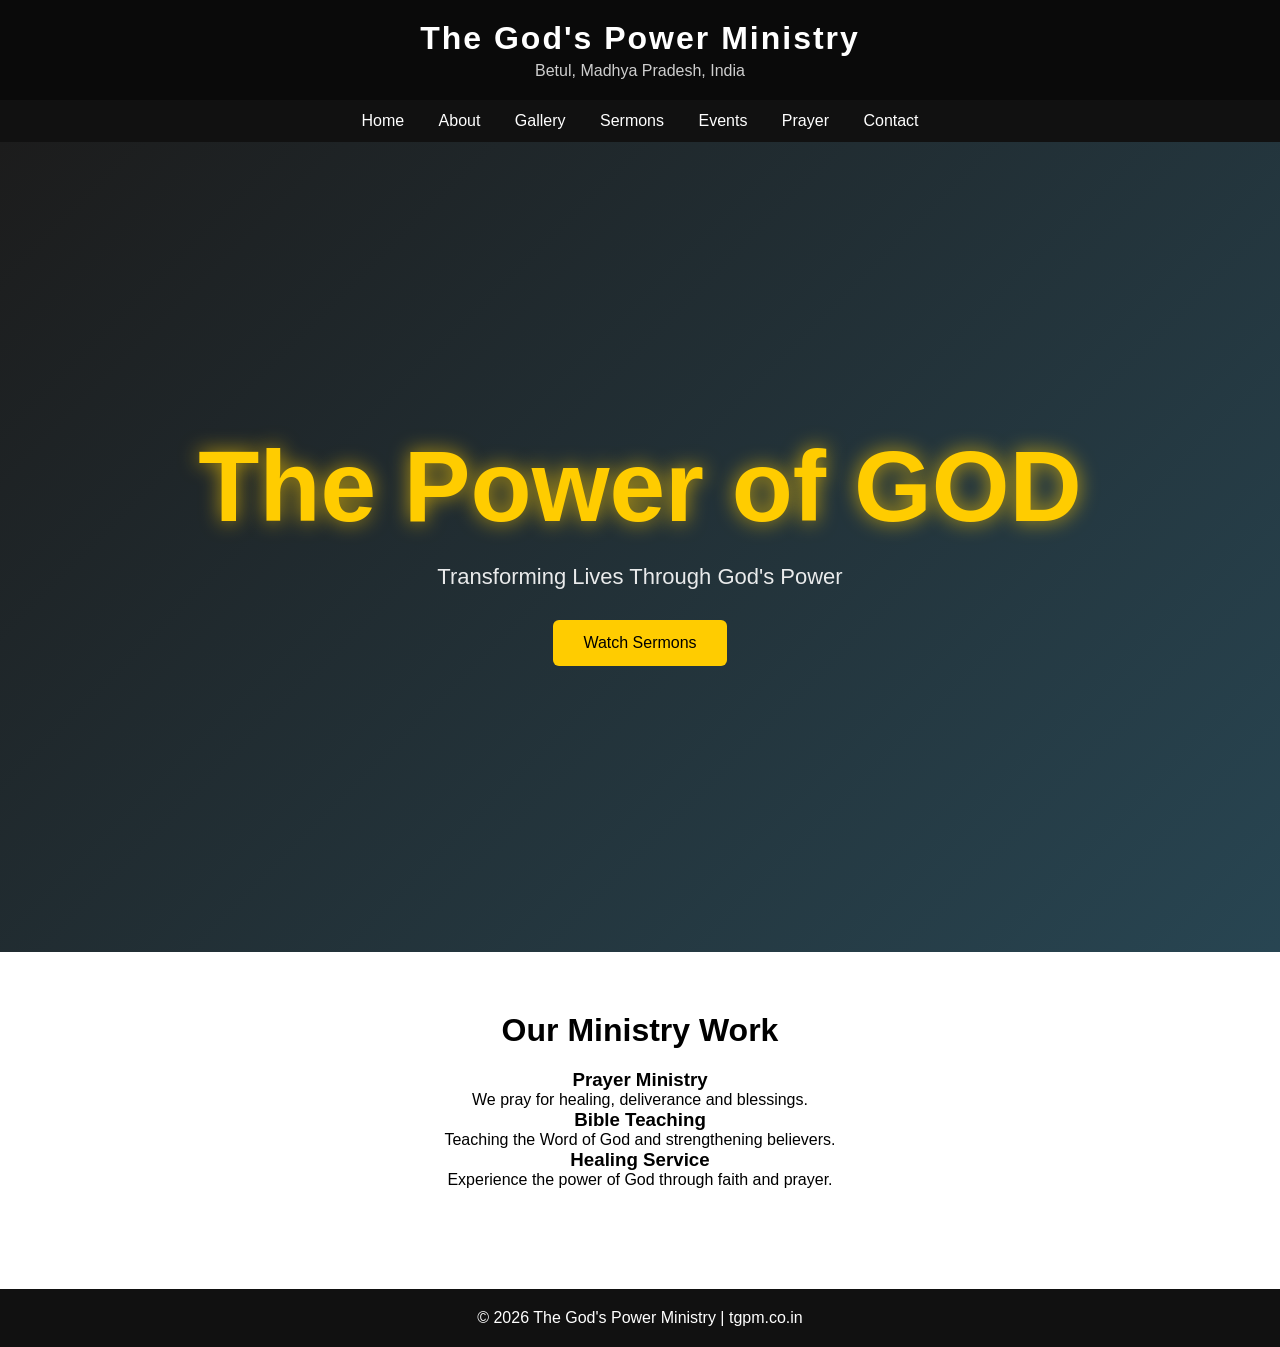
<file: index.html>
<!DOCTYPE html>
<html>
<head>
<meta charset="UTF-8">
<meta name="viewport" content="width=device-width,initial-scale=1">
<title>The God's Power Ministry</title>
<link rel="stylesheet" href="style.css">
</head>
<body>

<header>
<h1>The God's Power Ministry</h1>
<p>Betul, Madhya Pradesh, India</p>
</header>

<nav>

<a href="index.html">Home</a>
<a href="about.html">About</a>
<a href="gallery.html">Gallery</a>
<a href="sermons.html">Sermons</a>
<a href="events.html">Events</a>
<a href="prayer.html">Prayer</a>
<a href="contact.html">Contact</a>

</nav>

<section class="hero">

<div>

<h1>The Power of GOD</h1>

<p>Transforming Lives Through God's Power</p>

<button onclick="location.href='sermons.html'">
Watch Sermons
</button>

</div>

</section>

<section class="section">
<h2>Our Ministry Work</h2>

<div class="cards">

<div class="card">
<h3>Prayer Ministry</h3>
<p>We pray for healing, deliverance and blessings.</p>
</div>

<div class="card">
<h3>Bible Teaching</h3>
<p>Teaching the Word of God and strengthening believers.</p>
</div>

<div class="card">
<h3>Healing Service</h3>
<p>Experience the power of God through faith and prayer.</p>
</div>

</div>

</section>

<footer>
<p>© 2026 The God's Power Ministry | tgpm.co.in</p>
</footer>

</body>
</html>
</file>
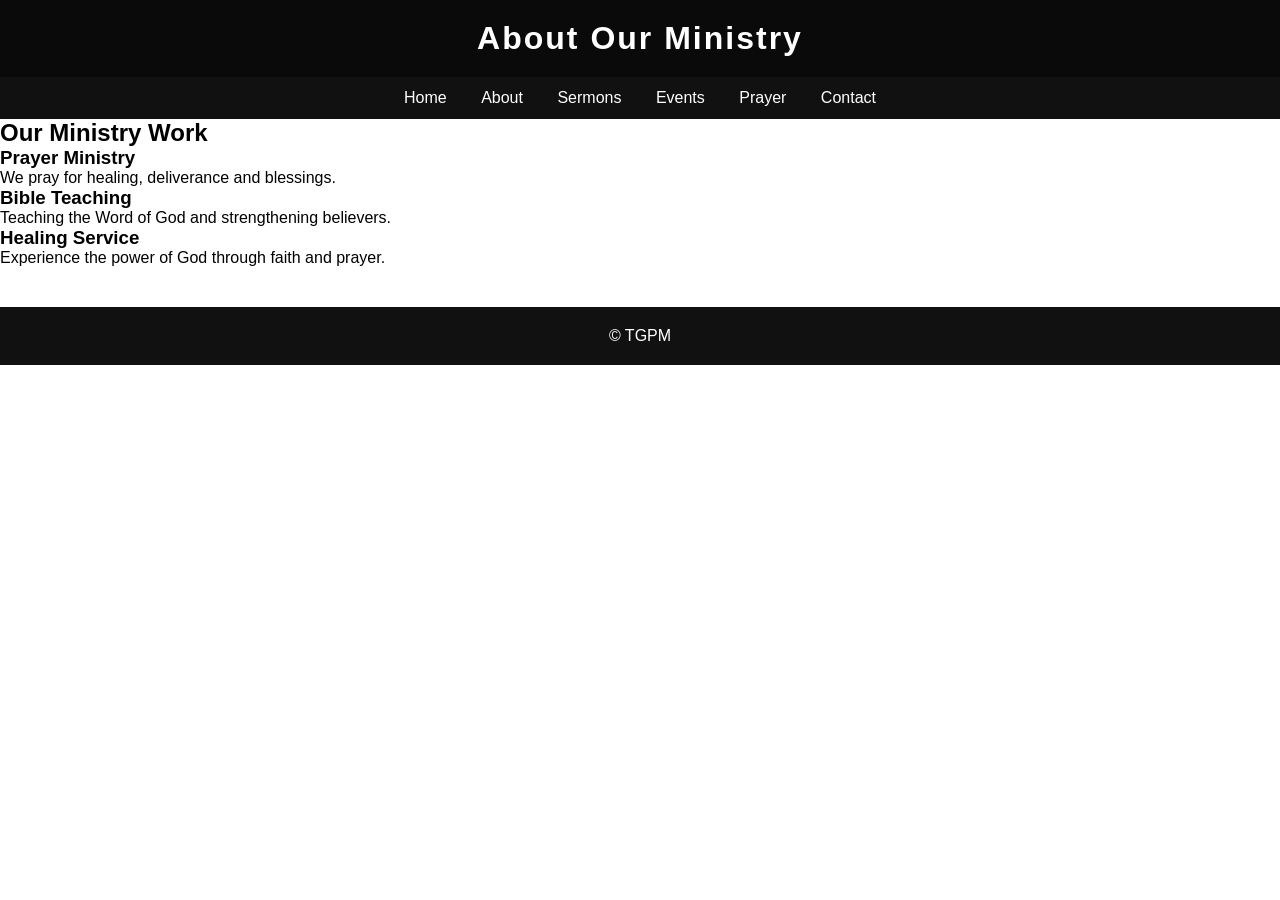
<file: about.html>
<!DOCTYPE html>
<html>
<head>
<meta charset="UTF-8">
<title>About TGPM</title>
<link rel="stylesheet" href="style.css">
</head>
<body>

<header><h1>About Our Ministry</h1></header>

<nav>
<a href="index.html">Home</a>
<a href="about.html">About</a>
<a href="sermons.html">Sermons</a>
<a href="events.html">Events</a>
<a href="prayer.html">Prayer</a>
<a href="contact.html">Contact</a>
</nav>

<section class="services">
<h2>Our Ministry Work</h2>

<div class="service-container">

<div class="card">
<h3>Prayer Ministry</h3>
<p>We pray for healing, deliverance and blessings.</p>
</div>

<div class="card">
<h3>Bible Teaching</h3>
<p>Teaching the Word of God and strengthening believers.</p>
</div>

<div class="card">
<h3>Healing Service</h3>
<p>Experience the power of God through faith and prayer.</p>
</div>

</div>
</section>

<footer><p>© TGPM</p></footer>

</body>
</html>
</file>
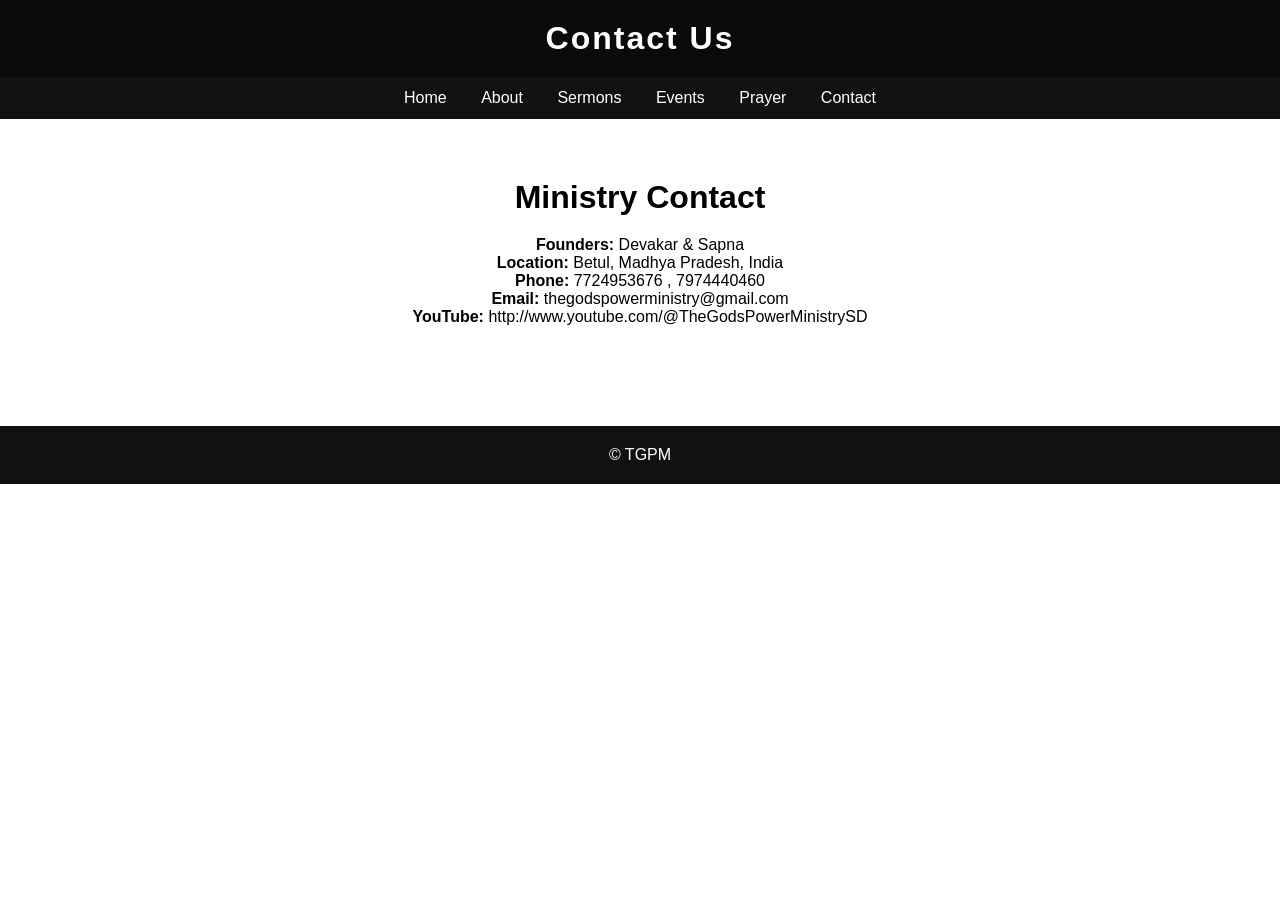
<file: contact.html>
<!DOCTYPE html>
<html>
<head>
<meta charset="UTF-8">
<title>Contact</title>
<link rel="stylesheet" href="style.css">
</head>
<body>

<header><h1>Contact Us</h1></header>

<nav>
<a href="index.html">Home</a>
<a href="about.html">About</a>
<a href="sermons.html">Sermons</a>
<a href="events.html">Events</a>
<a href="prayer.html">Prayer</a>
<a href="contact.html">Contact</a>
</nav>

<section class="section">

<h2>Ministry Contact</h2>

<p><b>Founders:</b> Devakar & Sapna</p>
<p><b>Location:</b> Betul, Madhya Pradesh, India</p>
<p><b>Phone:</b> 7724953676 , 7974440460</p>
<p><b>Email:</b> thegodspowerministry@gmail.com</p>
<p><b>YouTube:</b> http://www.youtube.com/@TheGodsPowerMinistrySD</p>

</section>

<footer><p>© TGPM</p></footer>

</body>
</html>
</file>
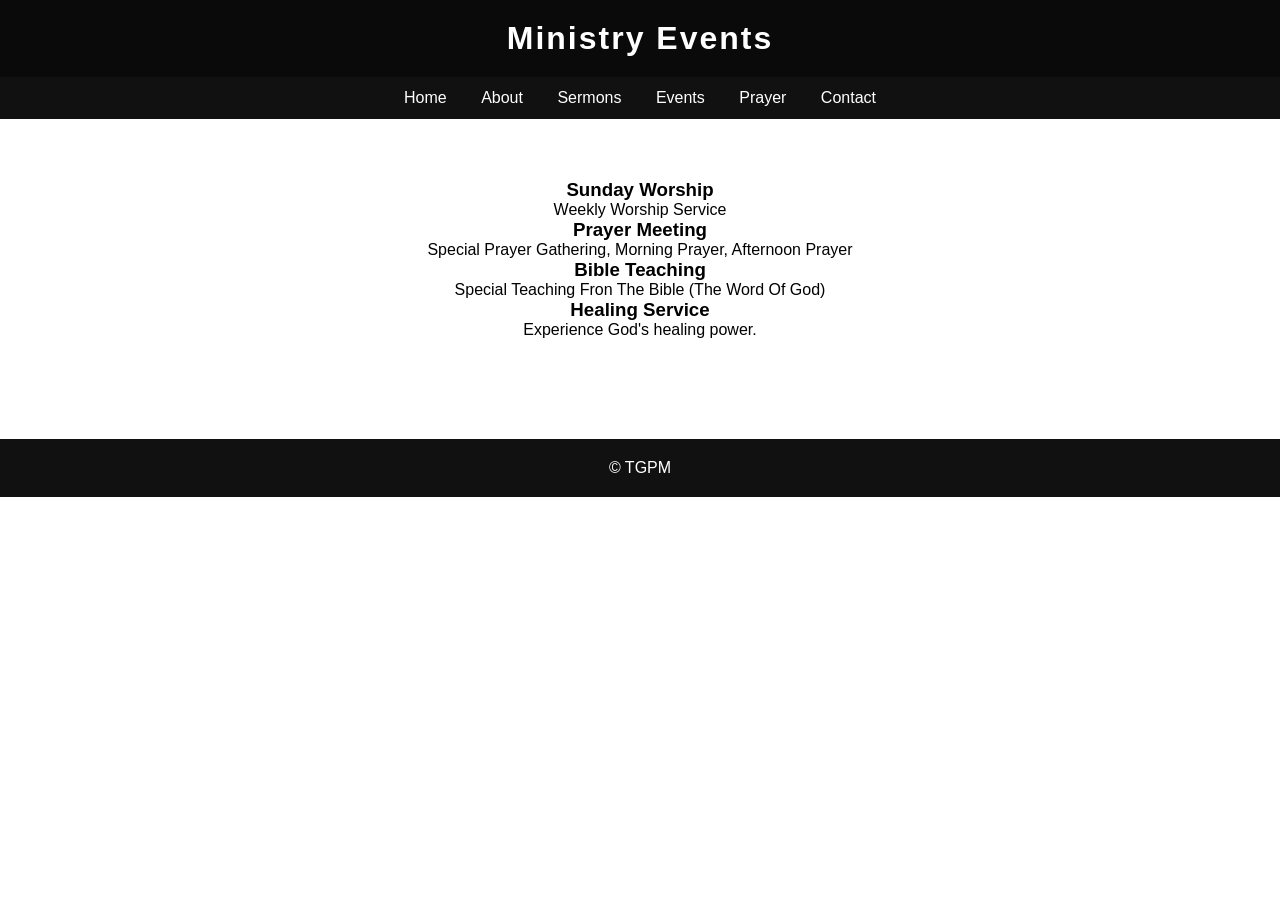
<file: events.html>
<!DOCTYPE html>
<html>
<head>
<meta charset="UTF-8">
<title>Events</title>
<link rel="stylesheet" href="style.css">
</head>
<body>

<header><h1>Ministry Events</h1></header>

<nav>
<a href="index.html">Home</a>
<a href="about.html">About</a>
<a href="sermons.html">Sermons</a>
<a href="events.html">Events</a>
<a href="prayer.html">Prayer</a>
<a href="contact.html">Contact</a>
</nav>

<section class="section">

<div class="cards">

<div class="card">
<h3>Sunday Worship</h3>
<p>Weekly Worship Service</p>
</div>

<div class="card">
<h3>Prayer Meeting</h3>
<p>Special Prayer Gathering, Morning Prayer, Afternoon Prayer</p>
</div>

<div class="card">
<h3>Bible Teaching</h3>
<p>Special Teaching Fron The Bible (The Word Of God)</p>
</div>

<div class="card">
<h3>Healing Service</h3>
<p>Experience God's healing power.</p>
</div>

</div>

</section>

<footer><p>© TGPM</p></footer>

</body>
</html>
</file>
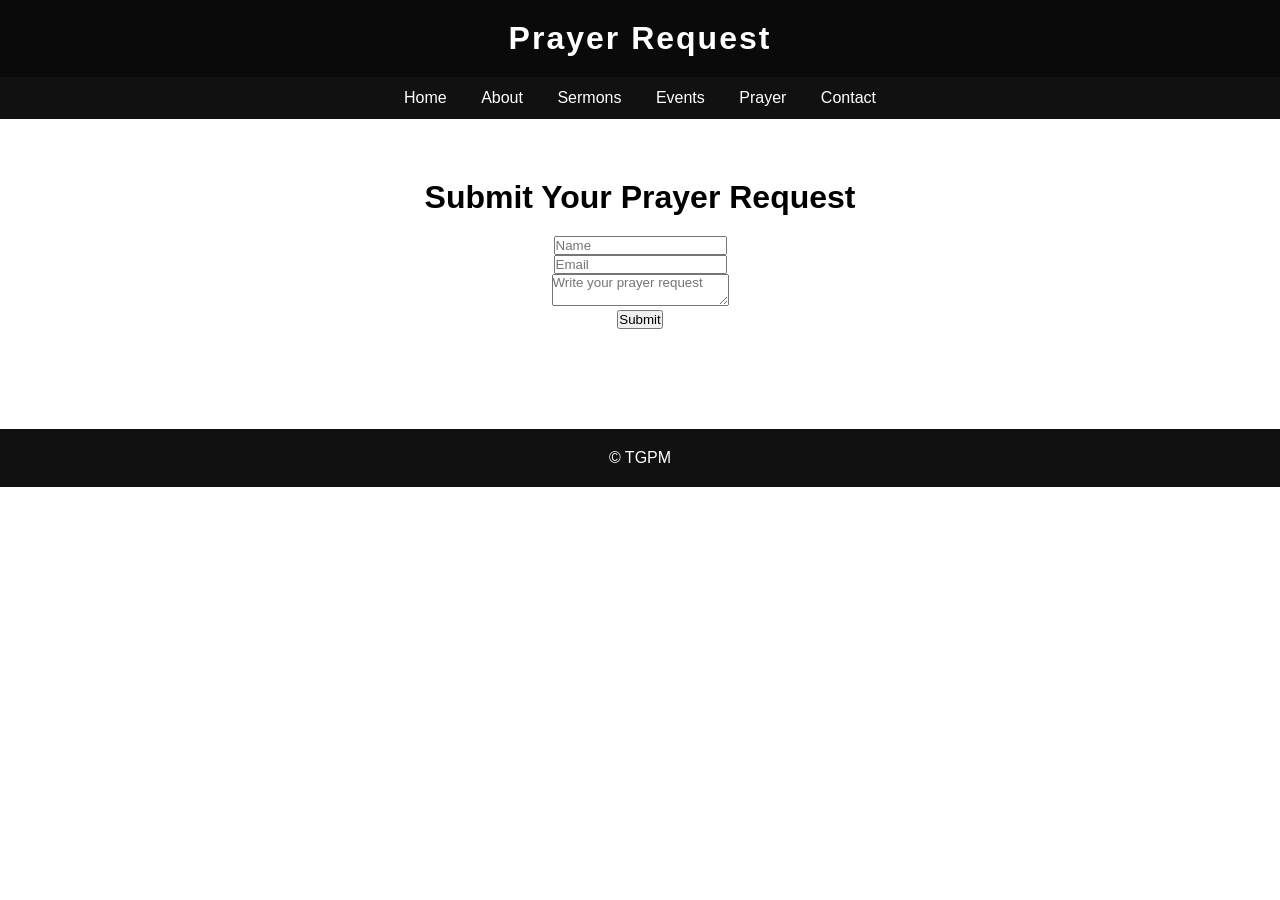
<file: prayer.html>
<!DOCTYPE html>
<html>
<head>
<meta charset="UTF-8">
<title>Prayer Request</title>
<link rel="stylesheet" href="style.css">
</head>
<body>

<header><h1>Prayer Request</h1></header>

<nav>
<a href="index.html">Home</a>
<a href="about.html">About</a>
<a href="sermons.html">Sermons</a>
<a href="events.html">Events</a>
<a href="prayer.html">Prayer</a>
<a href="contact.html">Contact</a>
</nav>

<section class="section">

<h2>Submit Your Prayer Request</h2>

<form>
<input placeholder="Name"><br>
<input placeholder="Email"><br>
<textarea placeholder="Write your prayer request"></textarea><br>
<button class="btn">Submit</button>
</form>

</section>

<footer><p>© TGPM</p></footer>

</body>
</html>
</file>
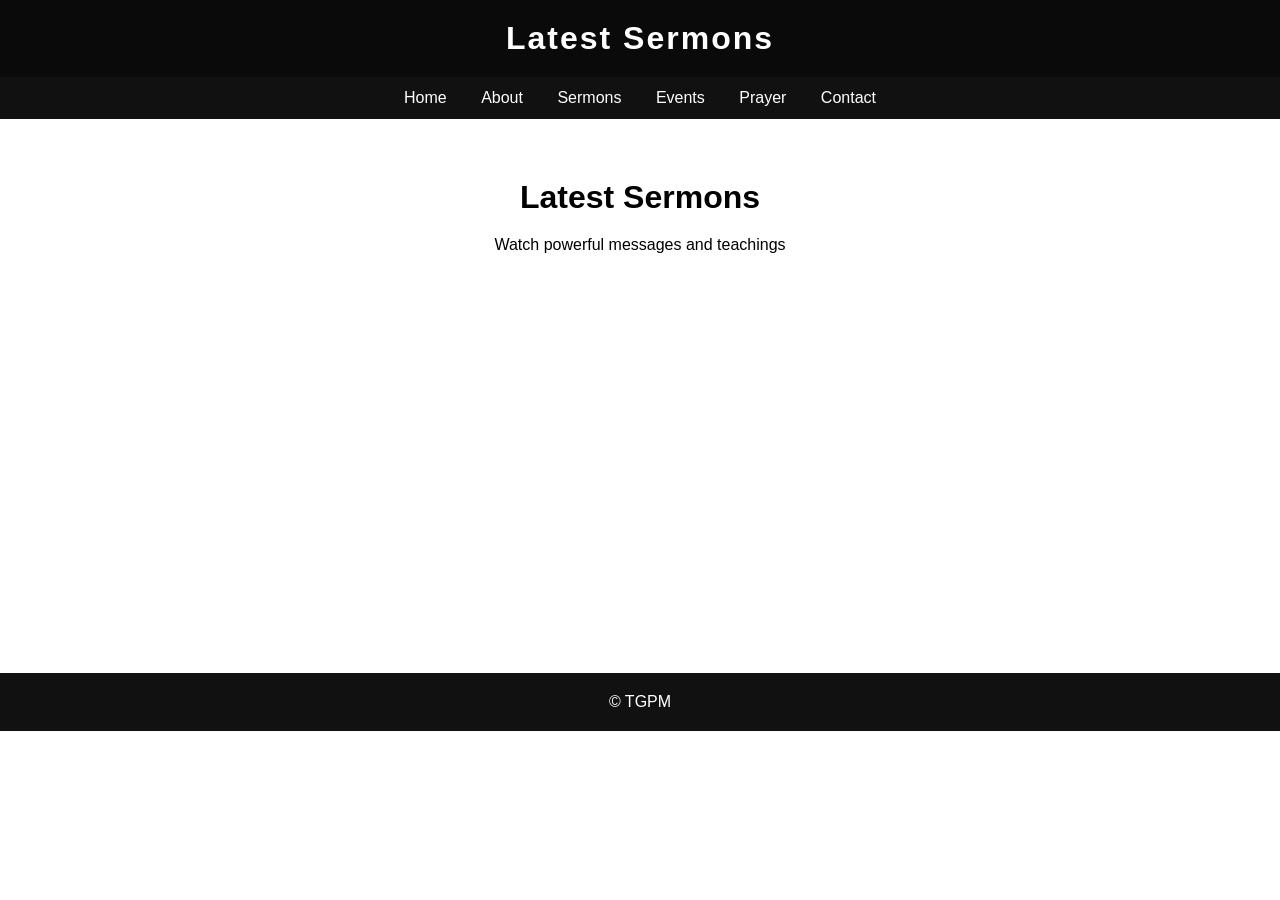
<file: sermons.html>
<!DOCTYPE html>
<html>
<head>
<meta charset="UTF-8">
<title>Sermons</title>
<link rel="stylesheet" href="style.css">
</head>
<body>

<header><h1>Latest Sermons</h1></header>

<nav>
<a href="index.html">Home</a>
<a href="about.html">About</a>
<a href="sermons.html">Sermons</a>
<a href="events.html">Events</a>
<a href="prayer.html">Prayer</a>
<a href="contact.html">Contact</a>
</nav>

<section class="section">

<h2>Latest Sermons</h2>
<p>Watch powerful messages and teachings</p>

<div class="video-container">

<iframe width="560" height="315"
src="https://www.youtube.com/embed/@TheGodsPowerMinistrySD"
title="Sermon Video"
frameborder="0"
allowfullscreen>
</iframe>

</div>

</section>

<footer><p>© TGPM</p></footer>

</body>
</html>
</file>
<file: style.css>
/* Reset */
*{
margin:0;
padding:0;
box-sizing:border-box;
font-family: Arial, sans-serif;
}

/* HEADER */
header{
background:#0a0a0a;
color:white;
padding:20px;
text-align:center;
}

header h1{
font-size:32px;
letter-spacing:2px;
}

header p{
opacity:0.8;
margin-top:5px;
}

/* NAVIGATION */
nav{
background:#111;
text-align:center;
padding:12px;
}

nav a{
color:white;
text-decoration:none;
margin:0 15px;
font-size:16px;
transition:0.3s;
}

nav a:hover{
color:#ffcc00;
}

/* HERO SECTION */
.hero{
height:90vh;
display:flex;
justify-content:center;
align-items:center;
text-align:center;
color:white;

/* 3D animated gradient background */
background: linear-gradient(-45deg,#0f2027,#203a43,#2c5364,#1c1c1c);
background-size:400% 400%;
animation: gradientBG 10s ease infinite;
}

/* animation */
@keyframes gradientBG{
0%{background-position:0% 50%;}
50%{background-position:100% 50%;}
100%{background-position:0% 50%;}
}

.hero h1{
font-size:100px;
font-weight:bold;
color:#ffcc00;
text-shadow:0 0 20px rgba(255,204,0,0.7);
}

.hero p{
font-size:22px;
margin-top:20px;
opacity:0.9;
}

.hero button{
margin-top:30px;
padding:14px 30px;
border:none;
background:#ffcc00;
color:black;
font-size:16px;
border-radius:6px;
cursor:pointer;
transition:0.3s;
}

.hero button:hover{
background:white;
}

/* SECTION */
.section{
padding:60px 20px;
text-align:center;
}

.section h2{
font-size:32px;
margin-bottom:20px;
}

footer{
background:#111;
color:white;
text-align:center;
padding:20px;
margin-top:40px;
}
</file>
